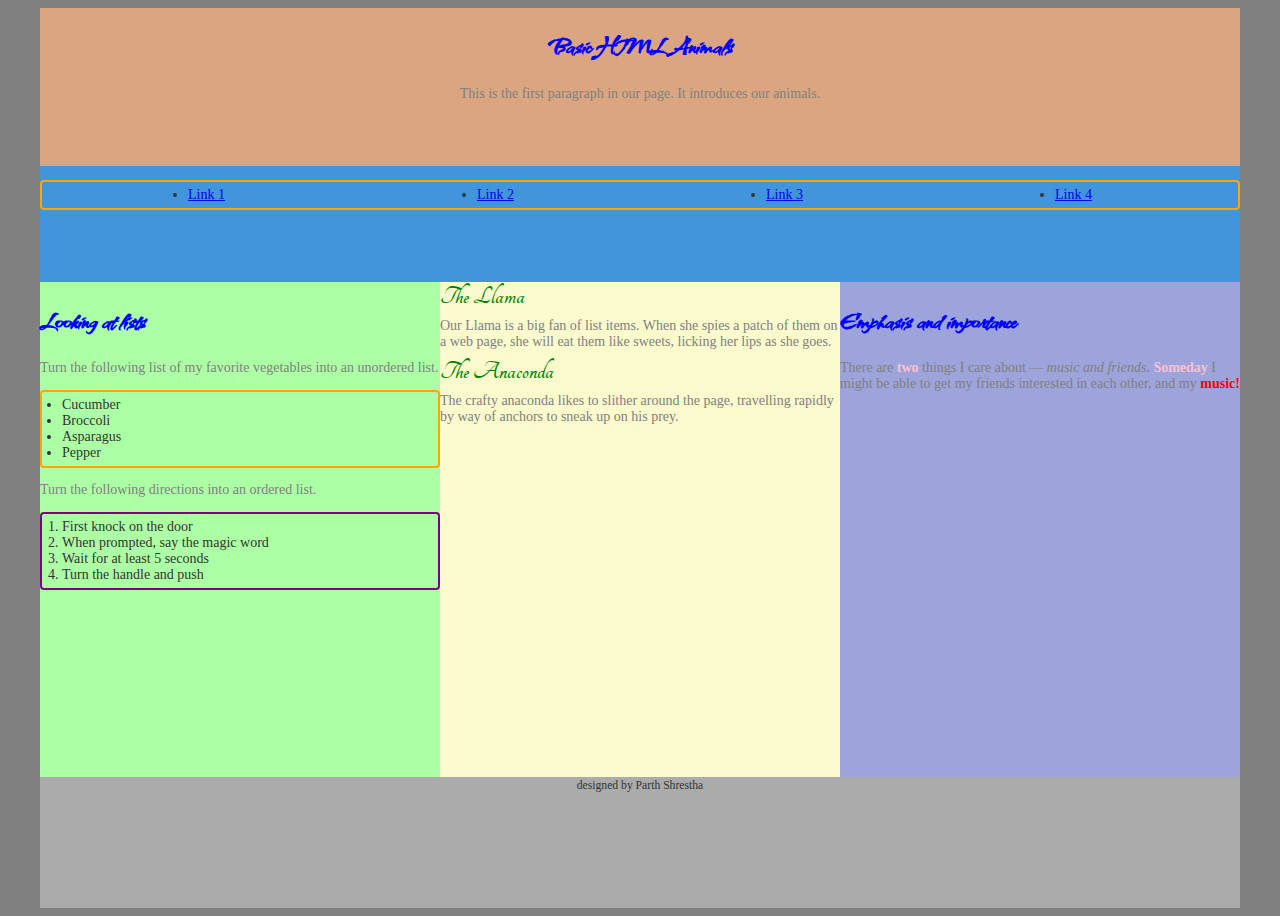
<file: index.html>
<!DOCTYPE html>
<html lang="en">
  <head>
    <meta charset="utf-8" />
    <title>Assignment10</title>
    <!-- <link
      href="https://fonts.googleapis.com/css?family=Open+Sans+Condensed:300|Sonsie+One"
      rel="stylesheet"
      type="text/css"
    /> -->

    <!----- Add the link to your style sheet --------->
    <link rel="stylesheet" href="css/styles.css" />
    <!------------------------------------------------>
  </head>

  <body>
    <div class="container">
      <!-- Task 1 -->
      <header>
        <h1>Basic HTML Animals</h1>

        <p>
          This is the first paragraph in our page. It introduces our animals.
        </p>
      </header>
      <nav>
        <ul>
          <li><a href="pages/link1.html">Link 1</a></li>
          <li><a href="pages/link2.html">Link 2</a></li>
          <li><a href="pages/link3.html">Link 3</a></li>
          <li><a href="pages/link4.html">Link 4</a></li>
        </ul>
      </nav>
      <main>
        <section>
          <h2>
            The Llama
          </h2>
          <p>
            Our Llama is a big fan of list items. When she spies a patch of them
            on a web page, she will eat them like sweets, licking her lips as
            she goes.
          </p>
          <h2>
            The Anaconda
          </h2>
          <p>
            The crafty anaconda likes to slither around the page, travelling
            rapidly by way of anchors to sneak up on his prey.
          </p>
        </section>
      </main>
      <!-- Task2 -->
      <aside id="aside1">
        <h1>Looking at lists</h1>

        <p>
          Turn the following list of my favorite vegetables into an unordered
          list.
        </p>
        <ul>
          <li>Cucumber</li>
          <li>Broccoli</li>
          <li>Asparagus</li>
          <li>Pepper</li>
        </ul>

        <p>Turn the following directions into an ordered list.</p>
        <ol>
          <li>First knock on the door</li>
          <li>When prompted, say the magic word</li>
          <li>Wait for at least 5 seconds</li>
          <li>Turn the handle and push</li>
        </ol>
      </aside>
      <!--  task3  -->
      <aside id="aside2">
        <h1>Emphasis and importance</h1>

        <p>
          There are <strong>two</strong> things I care about —
          <em>music and friends</em>. <strong>Someday</strong> I might be able
          to get my friends interested in each other, and my <b>music!</b>
        </p>
      </aside>
      <footer>
        <small> designed by Parth Shrestha</small>
      </footer>
    </div>
  </body>
  <grammarly-desktop-integration
    data-grammarly-shadow-root="true"
  ></grammarly-desktop-integration>
</html>
</file>
<file: css/styles.css>
@import url("https://fonts.googleapis.com/css?family=Tangerine");
@import url("https://fonts.googleapis.com/css2?family=Kolker+Brush");

header,
footer {
  text-align: center;
}
body {
  background-color: gray;
  color: #333;

  font-size: 14px;
}
h1 {
  color: blue;
  font-size: 2rem;
  font-family: "Kolker Brush", serif;
}

h2 {
  color: green;
  font-size: 1.6rem;
  margin: 0;
  font-family: "Tangerine", serif;
}

p,
em {
  color: gray;
  margin: 0.5em 0;
}

* {
  box-sizing: border-box;
}
ol {
  border: 2px solid purple;
}

ul {
  border: 2px solid orange;
}
ol,
ul {
  padding: 5px 20px;
  border-radius: 4px;
}
b {
  color: red;
  margin: 0.5em 0;
}
strong {
  color: pink;
  margin: 0.5em 0;
}
@media screen and (max-width: 640px) {
  .container {
    grid-template-columns: 1fr;
    grid-template-areas:
      "heady"
      "mainy"
      "aside1"
      "aside2"
      "navvy"
      "footy";
  }
  nav ul {
    flex-flow: column nowrap;
    text-align: center;
  }
  nav ul li a {
    display: block;
    padding: 10px 5px;
    margin: 5px;
    border: 1px black solid;
    background: white;
  }
}
.container {
  max-width: 1200px;
  margin: 0 auto;
  background: beige;
  display: grid;
  width: 100vw;
  height: 100vh;
  grid-template-columns: 1fr 1fr 1fr;
  grid-template-areas:
    "heade  heade  heade"
    "navb   navb   navb"
    "aside1 mainy  aside2"
    "aside1 mainy  aside2"
    "aside1 mainy  aside2"
    "footy  footy  footy"
    "footy  footy  footy";
}
header {
  grid-area: heade;
  background: #dba67f;
}
nav {
  grid-area: navb;
  background: #4095db;
}
nav ul {
  display: flex;
  flex-flow: row nowrap;
  justify-content: space-around;
}
main {
  grid-area: mainy;
  background: #fafacd;
  max-height: 100%;
}
#aside1 {
  grid-area: aside1;
  background: #acffa4;
}
#aside2 {
  grid-area: aside2;
  background: #9da4db;
}
footer {
  grid-area: footy;
  background: rgb(171, 171, 171);
}
</file>
